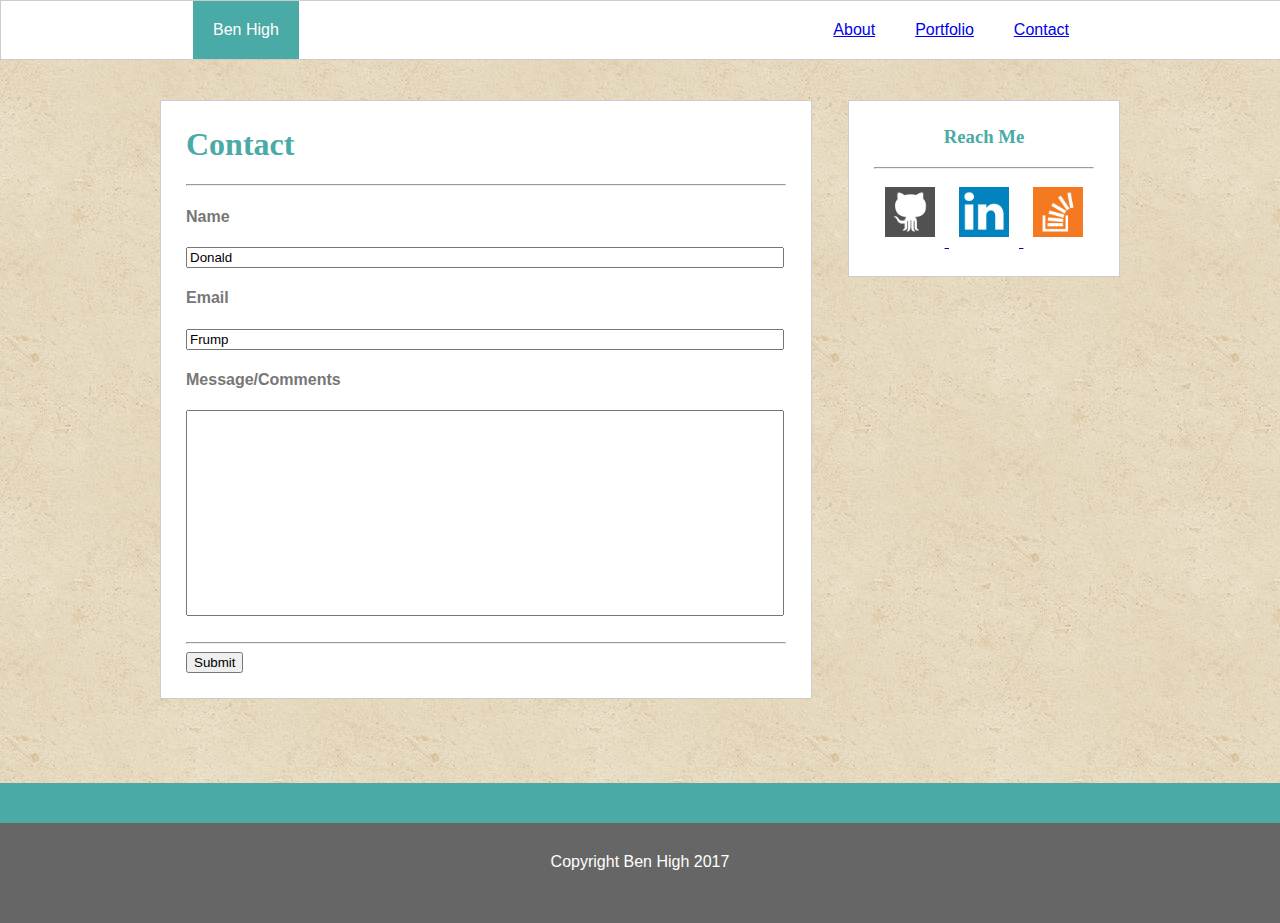
<file: contact.html>
<!doctype html>
<html lang="en-us">

<head>
	<meta charset="UTF-8">
	<title>Contact</title>
	<link rel="stylesheet" type="text/css" href="assets/css/style.css">
</head>

<body>
	<div class="wrapper clearfix"">
		<div id="topBar">
			<div id="nameBar">Ben High</div>

			<div id="contactLink">
				<a href="contact.html">Contact</a>
			</div>

			<div id="portLink">
				<a href="portfolio.html">Portfolio</a>
			</div>

			<div id="aboutLink">
				<a href="index.html">About</a>
			</div>
			
		</div>


		<div id="content" class="clearfix">
			<div id="section">
				<div class="textish">
					<h1>Contact</h1>
					<hr>
					<form action="#">
						<h4>Name</h4>
						<input type="text" class="bx" name="FirstName" value="Donald"><br>
						<h4>Email</h4>
						<input type="text" class="bx" name="LastName" value="Frump"><br>
						<h4>Message/Comments</h4>
						<input type="text" class="bx" id="messagebx" name="Message" maxlength="500"><br><br>
						<hr>
  						<input type="submit" value="Submit">
  					</form>


				</div>
			</div>

			<div id="connect">
				<div class="textish">
					<h3>Reach Me</h3>
					<hr>
					<a href="https://github.com/BenHigh" target="_blank">
						<img class="imglink" src="assets/images/sqGH.png">
					</a>
					<a href="https://www.linkedin.com/in/ben-high/" target="_blank">
						<img class="imglink" src="assets/images/sqLI.png">
					</a>						
					<a href="https://stackoverflow.com/users/8696865/ben-high" target="_blank">
						<img class="imglink" src="assets/images/sqSO.png">
					</a>
				</div>
			</div>

		</div>
	</div>

	<div class="push"></div>

	<footer class="footer">Copyright Ben High 2017</footer>

	
</body>
</html>
</file>
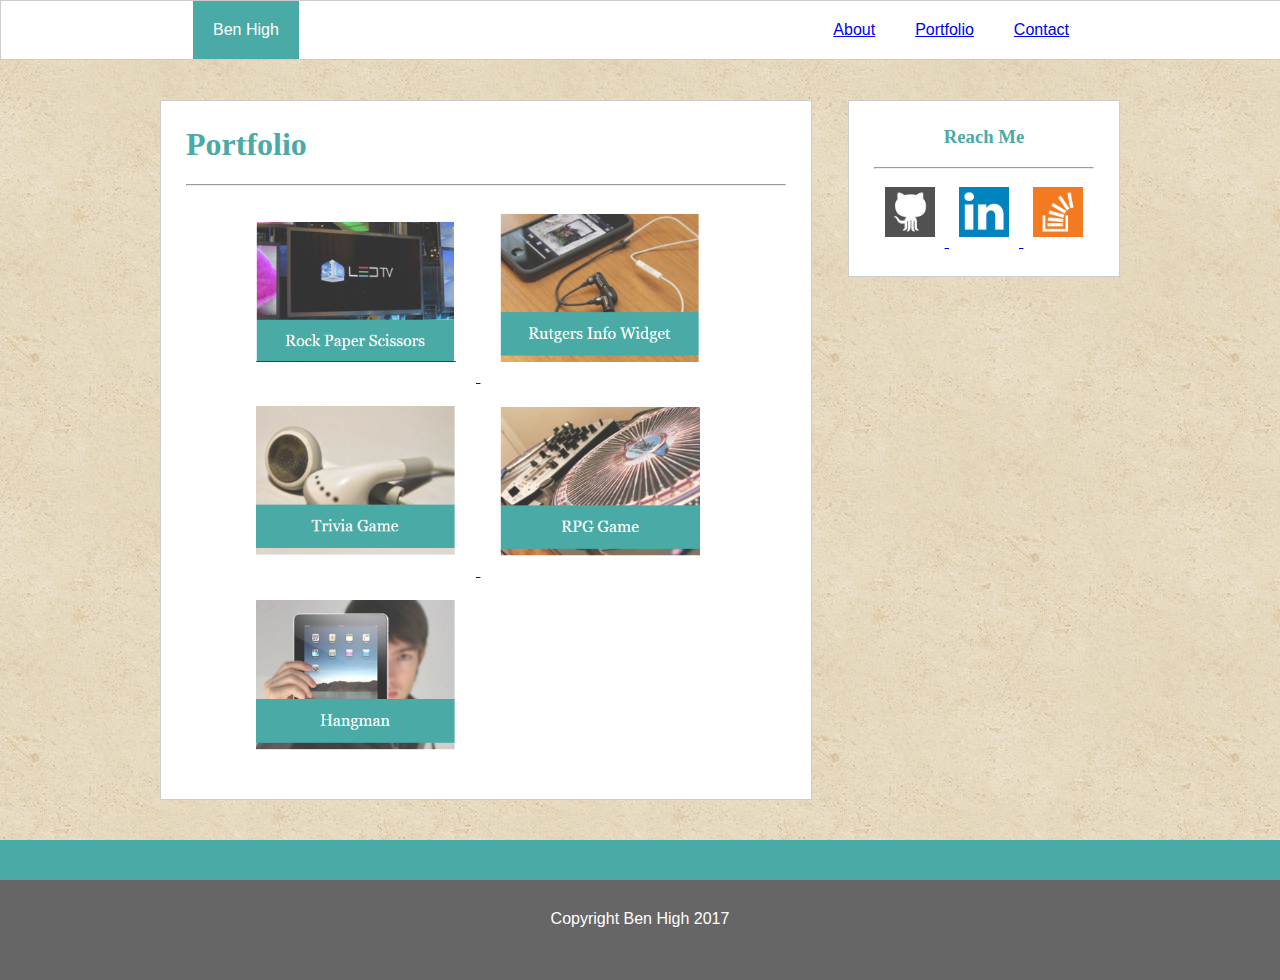
<file: portfolio.html>
<!doctype html>
<html lang="en-us">

<head>
	<meta charset="UTF-8">
	<title>Portfolio</title>
	<link rel="stylesheet" type="text/css" href="assets/css/style.css">
</head>

<body>
	<div class="wrapper clearfix">
		<div id="topBar">
			<div id="nameBar">Ben High</div>

			<div id="contactLink">
				<a href="contact.html">Contact</a>
			</div>

			<div id="portLink">
				<a href="portfolio.html">Portfolio</a>
			</div>

			<div id="aboutLink">
				<a href="index.html">About</a>
			</div>
			
		</div>


		<div id="content" class="clearfix">
			<div id="section">
				<div class="textish">
					<h1>Portfolio</h1>
					<hr>
					<div class="centerimg">
						<a href="https://github.com/BenHigh" target="_blank">
							<img class="pflink" src="assets/images/pf1.png">
						</a>
						<a href="https://github.com/BenHigh" target="_blank">
							<img class="pflink" src="assets/images/pf2.png">
						</a>
					</div>

					<div class="centerimg">
						<a href="https://github.com/BenHigh" target="_blank">
							<img class="pflink" src="assets/images/pf3.png">
						</a>
						<a href="https://github.com/BenHigh" target="_blank">
							<img class="pflink" src="assets/images/pf4.png">
						</a>
					</div>

					<div class="centerimg">
						<a href="https://github.com/BenHigh" target="_blank">
							<img class="pflink" src="assets/images/pf5.png">
						</a>
					</div>
				</div>
			</div>

			<div id="connect">
				<div class="textish">
					<h3>Reach Me</h3>
					<hr>
					<a href="https://github.com/BenHigh" target="_blank">
						<img class="imglink" src="assets/images/sqGH.png">
					</a>
					<a href="https://www.linkedin.com/in/ben-high/" target="_blank">
						<img class="imglink" src="assets/images/sqLI.png">
					</a>						
					<a href="https://stackoverflow.com/users/8696865/ben-high" target="_blank">
						<img class="imglink" src="assets/images/sqSO.png">
					</a>
				</div>
			</div>

		</div>
	</div>

	<div class="push"></div>

	<footer class="footer">Copyright Ben High 2017</footer>

	
</body>
</html>
</file>
<file: assets/css/style.css>
html, body{
	height: 100%;
}

body{
	background: #4aaaa5;
	color: #777;
	font-family: 'Arial', 'Helvetica Neue', Helvetica, sans-serif;
	margin: 0;
}

h1{
	color: #4aaaa5;
	font-family: 'Georgia', Times, Times New Roman, serif;
}

h3{
	color: #4aaaa5;
	font-family: 'Georgia', Times, Times New Roman, serif;
}

.wrapper{
	min-height: 87%;
	background-image: url(../images/vintage-concrete.png);
	background-repeat: repeat;
}

.imglink{
	height: 50px;
	width: 50px;
	margin: 10px;
}

.pflink{
	width: 200px;
	margin: 20px;
}

.centerimg{
	margin: 0 auto;
	width: 500px;
}

.textish{
	margin: 25px;
}

#topBar{
	min-width: 750px;
	width: 100%;
	height: 58px;
	top: 0;
	left: 0;
	background: #fff;
	border: 1px solid #ccc;
}

#nameBar{
	margin-left: 15%;
	float: left;
	padding: 20px;
	background: #4aaaa5;
	color: #fff;
}

#aboutLink{
	float: right;
	padding: 20px;

}

#portLink{
	float: right;
	padding: 20px;

}

#contactLink{
	float: right;
	padding: 20px;
	margin-right: 15%;
}

#content{
	width: 960px;
	margin: 0 auto;
	margin-top: 40px;
	margin-bottom: 40px;
}

#profpic{
	width: 30%;
	float: left;
	margin-right: 10px;
}

#cont{
	height: 100%;
	width: 100%;
}

.bx{
	width: 590px;
}

#messagebx{
	height: 200px;
}

#section{
	float: left;
	width: 650px;
	background: #fff;
	border: 1px solid #ccc;
}

#connect{
	float: right;
	width: 270px;
	background: #fff;
	text-align: center;
	border: 1px solid #ccc;
}

.footer, .push{
	height: 40px;
}

footer{
	background: #666;
	min-width: 750px;
	text-align: center;
	padding: 30px;
	color: #fff;
}

.clearfix:after {
    clear: both;
    content: ".";
    display: block;
    height: 0;
    line-height: 0;
    visibility: hidden;
}
</file>
